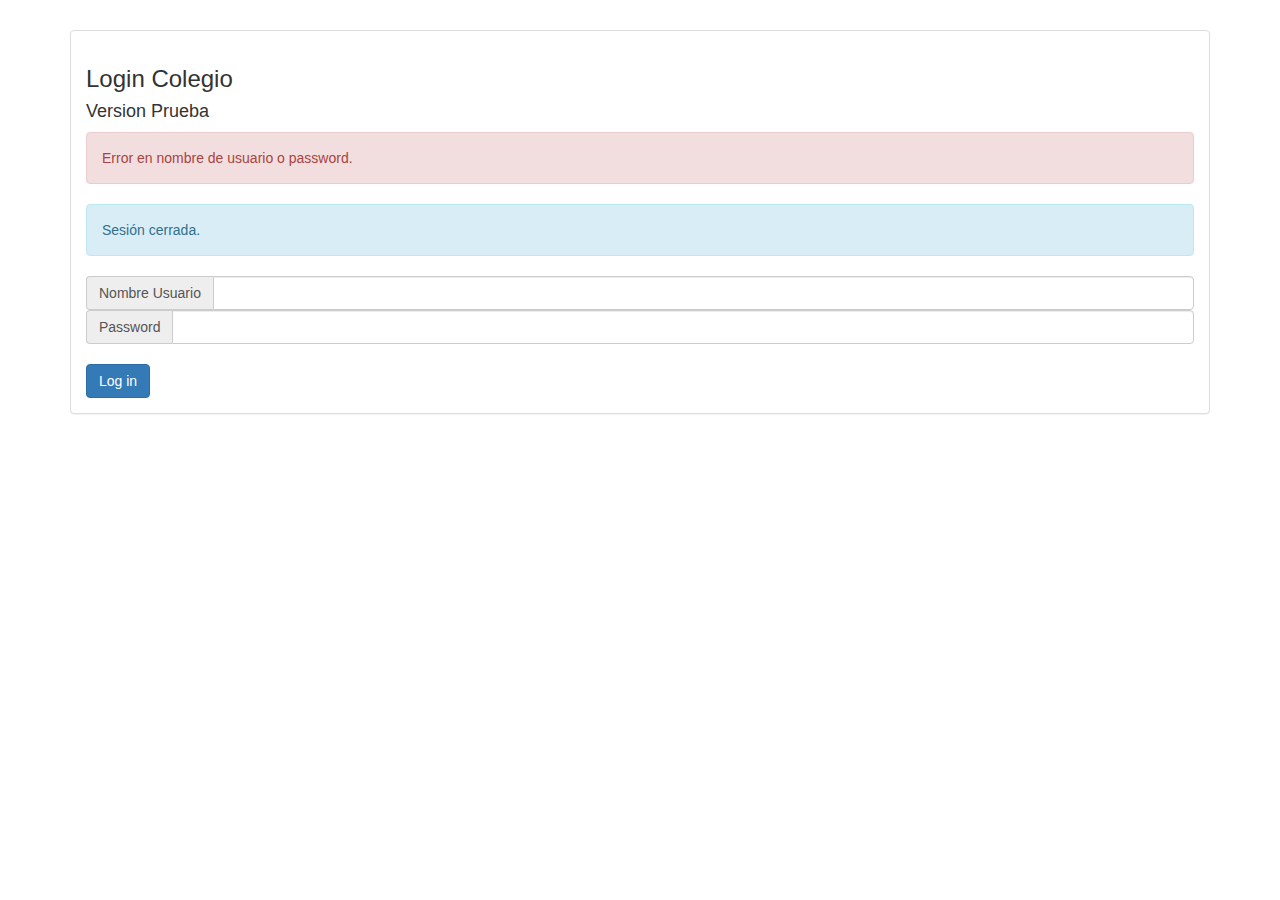
<file: target/classes/templates/login.html>
<!DOCTYPE html>
<html lang="en" xmlns="http://www.w3.org/1999/xhtml" xmlns:th="http://www.thymeleaf.org">
<head>
 	<title>Curso FullStack: Ejemplo Spring-Thymeleaf-Bootstrap</title>
    <meta name="viewport" content="width=device-width, initial-scale=1">
    <!-- Bootstrap core CSS -->
 	<link href="https://maxcdn.bootstrapcdn.com/bootstrap/3.4.1/css/bootstrap.min.css" rel="stylesheet" th:href="@{https://maxcdn.bootstrapcdn.com/bootstrap/3.4.1/css/bootstrap.min.css}"/>

</head>
<body>
<div th:replace="fragments/header :: header">&nbsp;</div>
<p>
	<div class="container">
		<div class="panel panel-default" id="panel1">
  			<div class="panel-body ">
  		        <h3>Login Colegio</h3>
  				<h4>Version Prueba</h4>
  				<p>
  				<div class="alert alert-danger" th:if="${param.error}">
            		Error en nombre de usuario o password.
        		</div> 				

        		<div class="alert alert-info" th:if="${param.logout}">
            		Sesión cerrada.
        		</div>
        		
		        <form th:action="@{/login}" method="post">
		            <div class="input-group">
   						<span class="input-group-addon">Nombre Usuario</span>
   						<input type="text" name="username" id ="username" class="form-control"> 
		            </div>
		            <div class="input-group">
   						<span class="input-group-addon">Password</span>
   						<input type="password" name="password" id="password" class="form-control"/> 
		            </div>
		            <br>
		            <div><input type="submit" class="btn btn-primary" value="Log in"/></div>
		        </form>
			</div>
        </div>
    </div>
<!-- Bootstrap core JavaScript
================================================== -->
<!-- Placed at the end of the document so the pages load faster -->
<script src="https://ajax.googleapis.com/ajax/libs/jquery/1.12.4/jquery.min.js"></script>
<script src="https://maxcdn.bootstrapcdn.com/bootstrap/3.4.1/js/bootstrap.min.js" th:href="@{https://maxcdn.bootstrapcdn.com/bootstrap/3.4.1/js/bootstrap.min.js}"></script>
</body>
</html>
</file>
